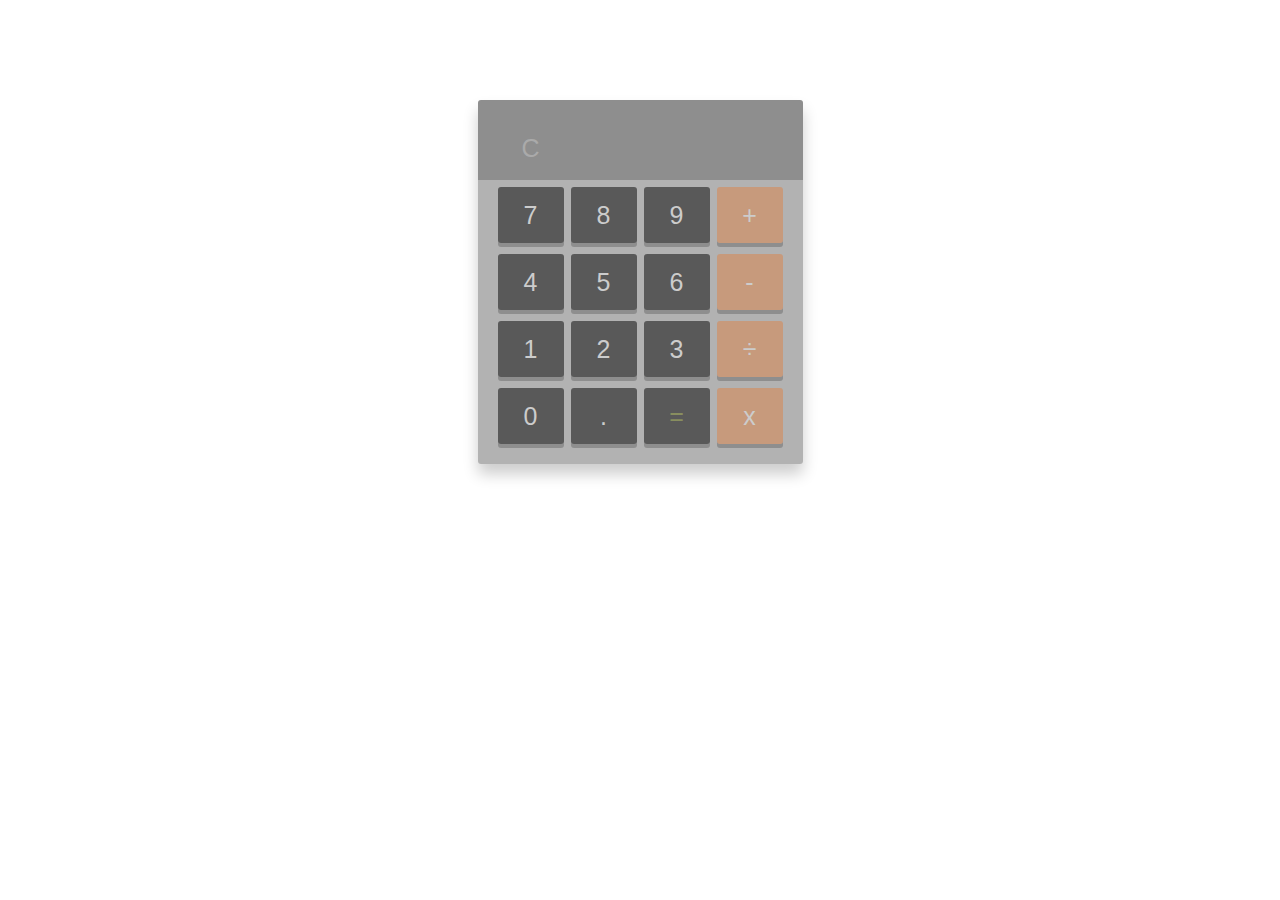
<file: homework/calculator.html>
<!DOCTYPE html>
<html lang="ru">

<head>
    <meta charset="UTF-8">
    <title>Калькулятор</title>
    <link rel="stylesheet" href="calculator.css">
</head>

<body>
    <div id="calculator">
        <div class="top">
            <span class="clear">C</span>
            <div class="screen"></div>
        </div>
        <div class="keys">
            <span>7</span>
            <span>8</span>
            <span>9</span>
            <span class="operator">+</span>
            <span>4</span>
            <span>5</span>
            <span>6</span>
            <span class="operator">-</span>
            <span>1</span>
            <span>2</span>
            <span>3</span>
            <span class="operator">÷</span>
            <span>0</span>
            <span>.</span>
            <span class="eval">=</span>
            <span class="operator">x</span>
        </div>
    </div>
    <script src="calculator.js"></script>
</body>

</html>
</file>
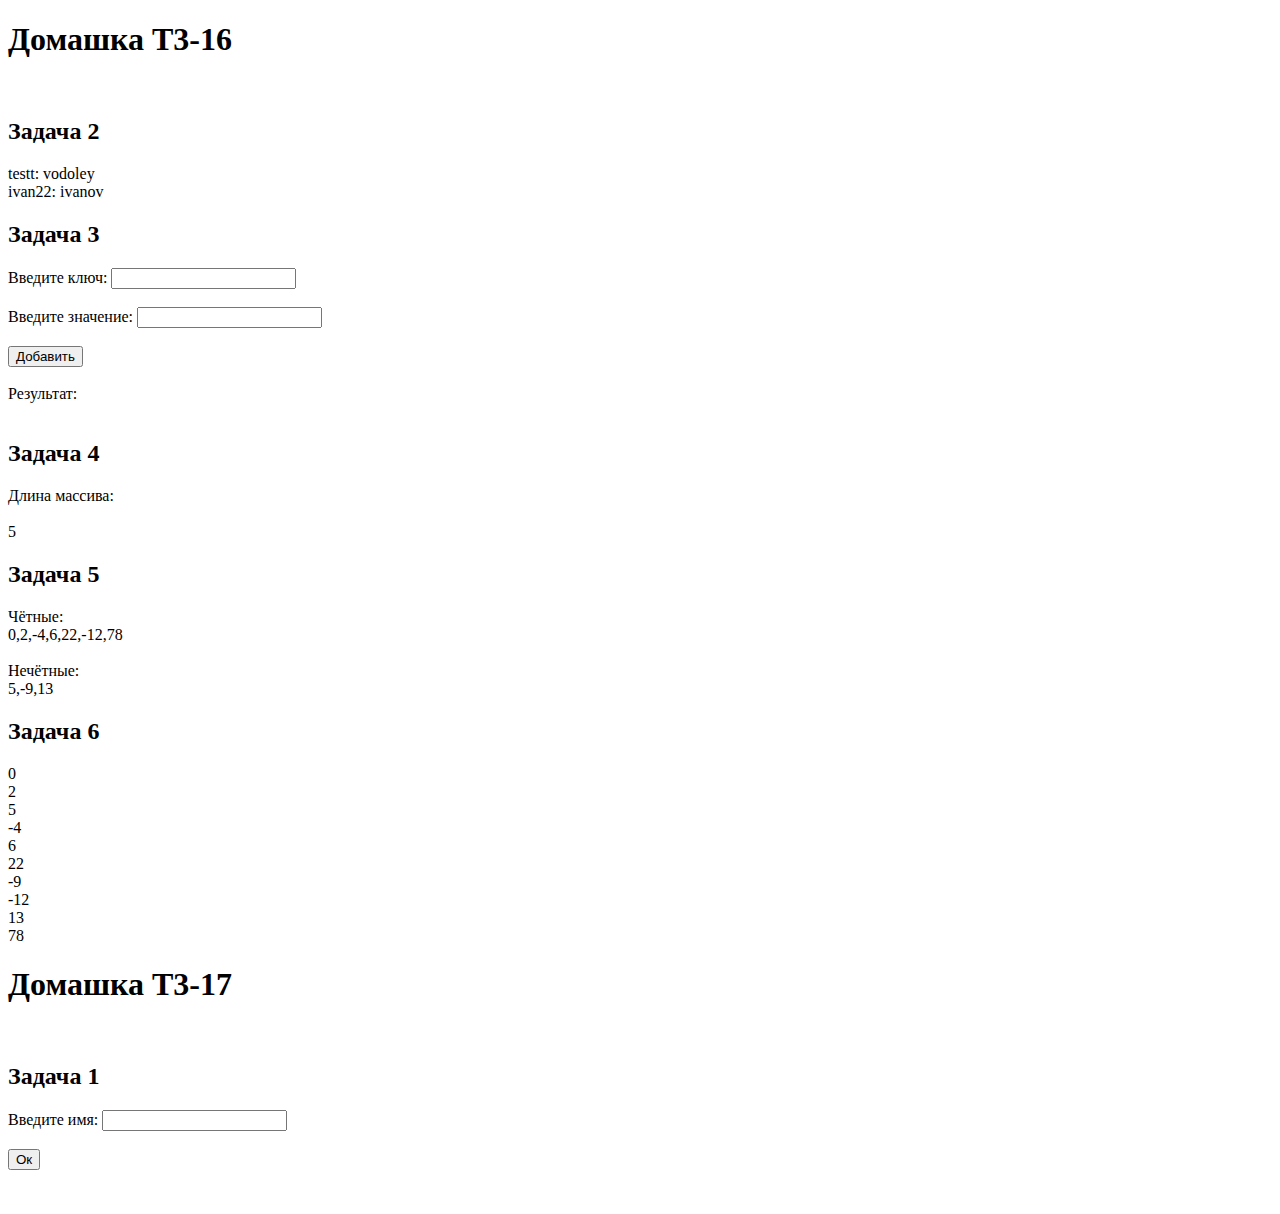
<file: homework/homework_js.html>
<!DOCTYPE html>
<html lang="en">
<head>
    <meta charset="UTF-8">
    <meta name="viewport" content="width=device-width, initial-scale=1.0">
    <title>Document</title>
</head>
<body>
    
    <h1>Домашка Т3-16</h1>
    <br>
    <h2>Задача 2</h2>
    <div id = ts_2></div>
    <div class = "form-group">
      <h2>Задача 3</h2>
      <label for="inp_1">Введите ключ:</label>
      <input type="text"  id="a7-key_input"> <br><br>
      <label for="inp_2">Введите значение:</label>
      <input type="text" id="a7-value_input"><br><br>
    </div>
    <button onclick=""  id="button_1" >Добавить</button><br><br>
    <div>Результат:</div>
    <div id = ts_3><br></div>
    <h2>Задача 4</h2>
    <div>Длина массива:</div><br>
    <div id = ts_4></div>

    <h2>Задача 5</h2>
    <div>Чётные:</div>
    <div id = ts_5_even></div><br>
    <div>Нечётные:</div>
    <div id = ts_5_odd></div>

    <h2>Задача 6</h2>
    <div id = ts_6><br></div>

    <h1>Домашка Т3-17</h1>
    <br>
    <h2>Задача 1</h2>
     <label for="inp_name">Введите имя:</label>
      <input type="text"  id="name_input"> <br><br>
      <button onclick=""  id="button_2" >Ок</button><br>
     <div id = "answer"></div>
     <br>
     <br>

    <script src="homework.js"></script>



</body>
</html>
</file>
<file: homework/calculator.css>
* {
    margin: 0;
    padding: 0;
    box-sizing: border-box;
    font: normal 25px Arial, sans-serif;
    -webkit-touch-callout: none;
    -webkit-user-select: none;
    user-select: none;
}
#calculator {
    width: 325px;
    height: auto;
    overflow: hidden;
    margin: 100px auto;
    padding: 20px 20px 9px;
    position: relative;
    background: rgba(0, 0, 0, 0.3);
    border-radius: 3px;
    box-shadow: 0px 10px 15px rgba(0, 0, 0, 0.2);
}
.top span.clear {
    position: absolute;
    z-index: 6;
}
.top .screen {
    height: 80px;
    width: 100%;
    position: absolute;
    top: 0;
    left: 0;
    padding: 20px 10px;
    background: rgba(0, 0, 0, 0.2);
    font-size: 27px;
    font-weight: normal;
    line-height: 40px;
    color: white;
    text-shadow: 1px 1px 2px rgba(0, 0, 0, 0.2);
    text-align: right;
    letter-spacing: 1px;
}
.keys,
.top {
    overflow: hidden;
}
.keys span,
.top span.clear {
    float: left;
    position: relative;
    top: 0;
    cursor: pointer;
    width: 66px;
    height: 56px;
    background: rgba(0, 0, 0, 0.5);
    border-radius: 3px;
    box-shadow: 0px 4px rgba(0, 0, 0, 0.2);
    margin: 0 7px 11px 0;
    color: #ccc;
    line-height: 56px;
    text-align: center;
    user-select: none;
    transition: all 0.2s ease;
}
.keys span.operator {
    background: rgba(250, 100, 0, 0.3);
    margin-right: 0;
}
.keys span.eval {
    color: #888e5f;
}
.top span.clear {
    background: transparent;
    box-shadow: none;
    color: #aaa;
    width: 56px;
    left: 5px;
}
.keys span:hover {
    background: rgba(255, 255, 255, 0.8);
    color: #333;
}
.keys span.eval:hover {
    background: #abb850;
    color: #ffffff;
}
.top span.clear:hover {
    border-radius: 190px;
    background: rgba(0, 0, 0, 0.1);
    color: white;
}
.keys span:active {
    box-shadow: 0px 0px rgba(0, 0, 0, 0.2);
    top: 4px;
}
.keys span.eval:active {
    box-shadow: 0px 0px #717a33;
    top: 4px;
}
.top span.clear:active {
    top: 4px;
    box-shadow: 0px 0px #d3545d;
}
</file>
